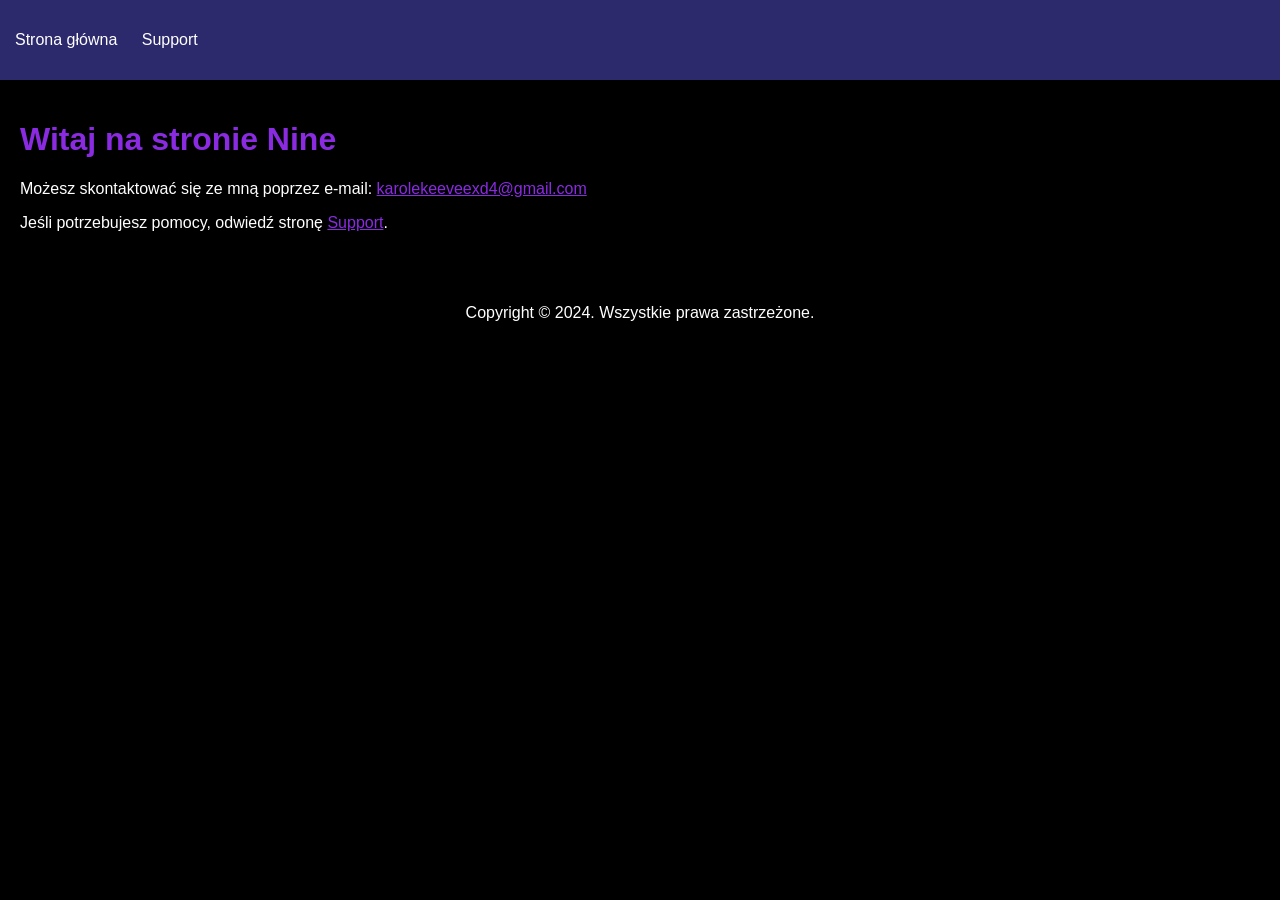
<file: index.html>
<!DOCTYPE html>
<html lang="pl">
<head>
    <meta charset="UTF-8">
    <meta name="viewport" content="width=device-width, initial-scale=1.0">
    <title>Strona Osobista</title>
    <link rel="stylesheet" href="styles.css">
</head>
<body>
    <header>
        <nav>
            <ul>
                <li><a href="index.html">Strona główna</a></li>
                <li><a href="support.html">Support</a></li>
            </ul>
        </nav>
    </header>
    
    <main>
        <h1>Witaj na stronie Nine</h1>
        <p>Możesz skontaktować się ze mną poprzez e-mail: <a href="mailto:karolekeeveexd4@gmail.com">karolekeeveexd4@gmail.com</a></p>
        <p>Jeśli potrzebujesz pomocy, odwiedź stronę <a href="support.html">Support</a>.</p>
    </main>

    <footer>
        <p>Copyright © 2024. Wszystkie prawa zastrzeżone.</p>
    </footer>
</body>
</html>
</file>
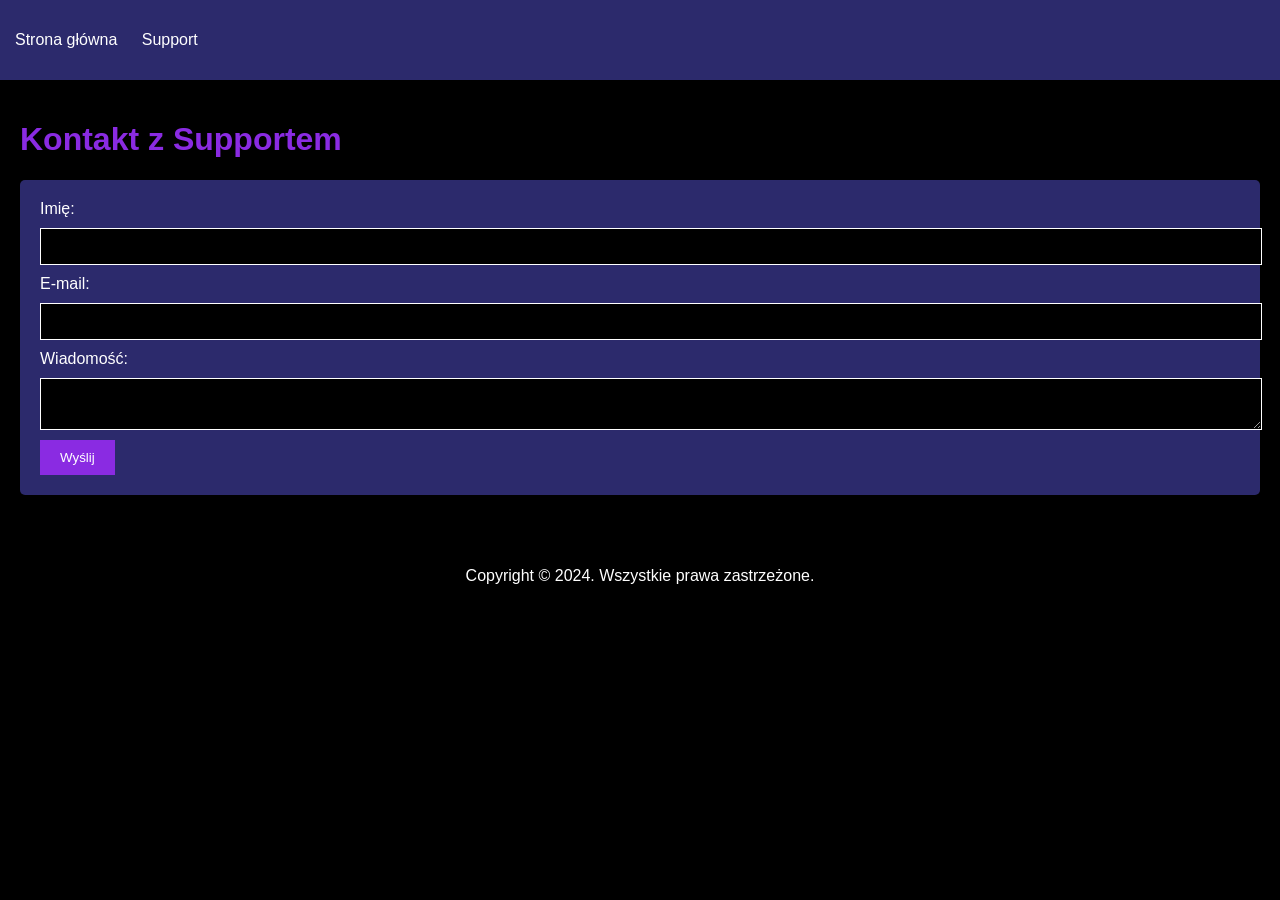
<file: support.html>
<!DOCTYPE html>
<html lang="pl">
<head>
    <meta charset="UTF-8">
    <meta name="viewport" content="width=device-width, initial-scale=1.0">
    <title>Support</title>
    <link rel="stylesheet" href="styles.css">
</head>
<body>
    <header>
        <nav>
            <ul>
                <li><a href="index.html">Strona główna</a></li>
                <li><a href="support.html">Support</a></li>
            </ul>
        </nav>
    </header>

    <main>
        <h1>Kontakt z Supportem</h1>
        <form id="supportForm">
            <label for="name">Imię:</label>
            <input type="text" id="name" name="name" required>

            <label for="email">E-mail:</label>
            <input type="email" id="email" name="email" required>

            <label for="message">Wiadomość:</label>
            <textarea id="message" name="message" required></textarea>

            <button type="submit">Wyślij</button>
        </form>
        <p id="status"></p>
    </main>

    <footer>
        <p>Copyright © 2024. Wszystkie prawa zastrzeżone.</p>
    </footer>

    <script src="script.js"></script>
</body>
</html>
</file>
<file: styles.css>
body {
    font-family: Arial, sans-serif;
    background-color: #000;
    color: #fff;
    margin: 0;
    padding: 0;
}

header {
    background-color: #2c2a6c;
    padding: 15px;
}

nav ul {
    list-style-type: none;
    padding: 0;
}

nav ul li {
    display: inline;
    margin-right: 20px;
}

nav ul li a {
    color: #fff;
    text-decoration: none;
}

h1 {
    color: #8a2be2;
}

a {
    color: #8a2be2;
}

main {
    padding: 20px;
}

form {
    background-color: #2c2a6c;
    padding: 20px;
    border-radius: 5px;
}

label, input, textarea {
    display: block;
    width: 100%;
    margin-bottom: 10px;
    color: #fff;
}

input, textarea {
    background-color: #000;
    border: 1px solid #fff;
    padding: 10px;
    color: #fff;
}

button {
    background-color: #8a2be2;
    border: none;
    padding: 10px 20px;
    color: #fff;
    cursor: pointer;
}

button:hover {
    background-color: #4b0082;
}

footer {
    text-align: center;
    padding: 20px;
    background-color: #000;
    color: #fff;
}
</file>
